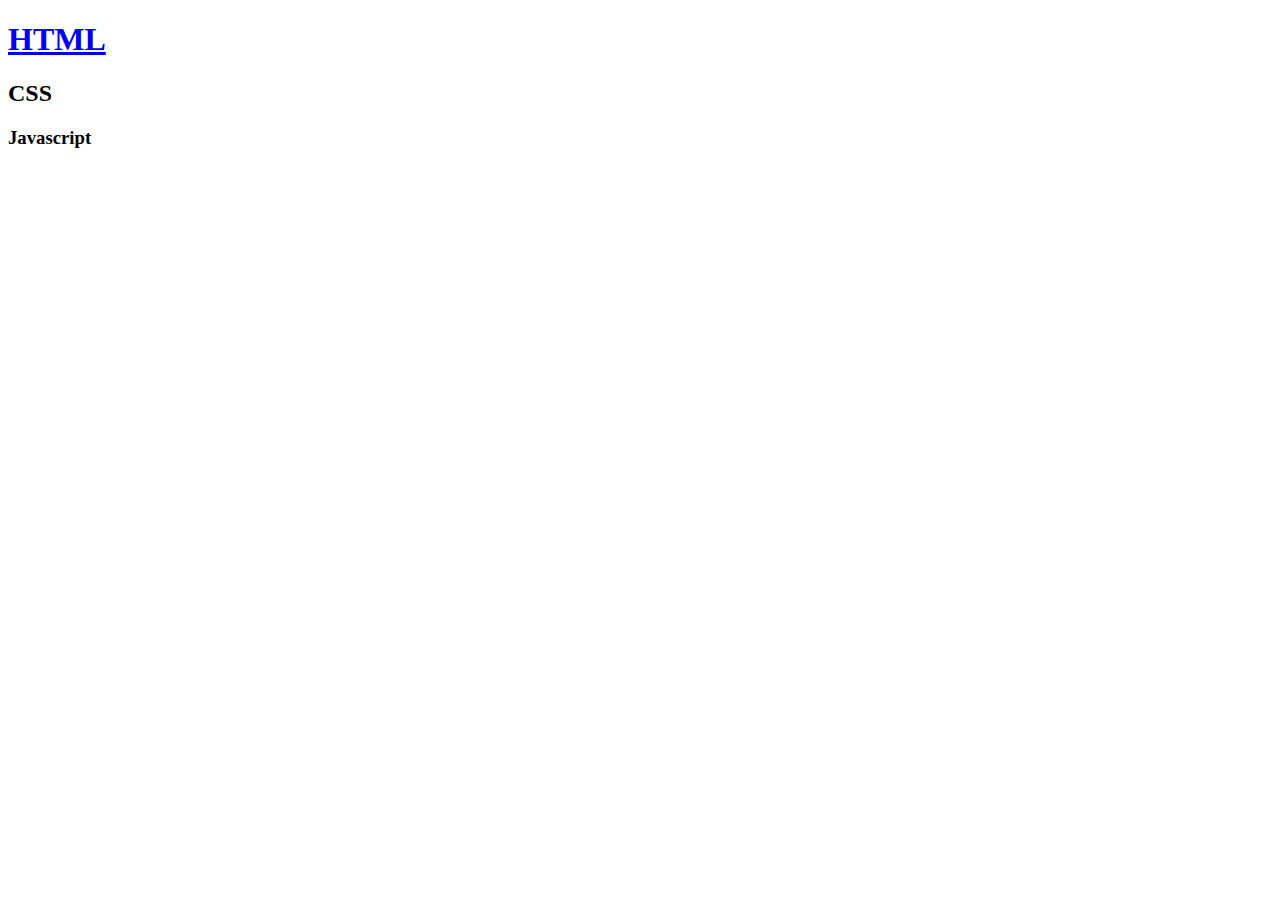
<file: MaterialCollection/index.html>
<!DOCTYPE html>
<html lang="en">
<head>
    <meta charset="UTF-8">
    <meta name="viewport" content="width=device-width, initial-scale=1.0">
    <title>Materials Learn from CIS4160</title>
</head>
<body>
    <h1><a href="html.html">HTML</a></h1>
    <h2>CSS</h2>
    <h3>Javascript</h3>
</body>
</html>
</file>
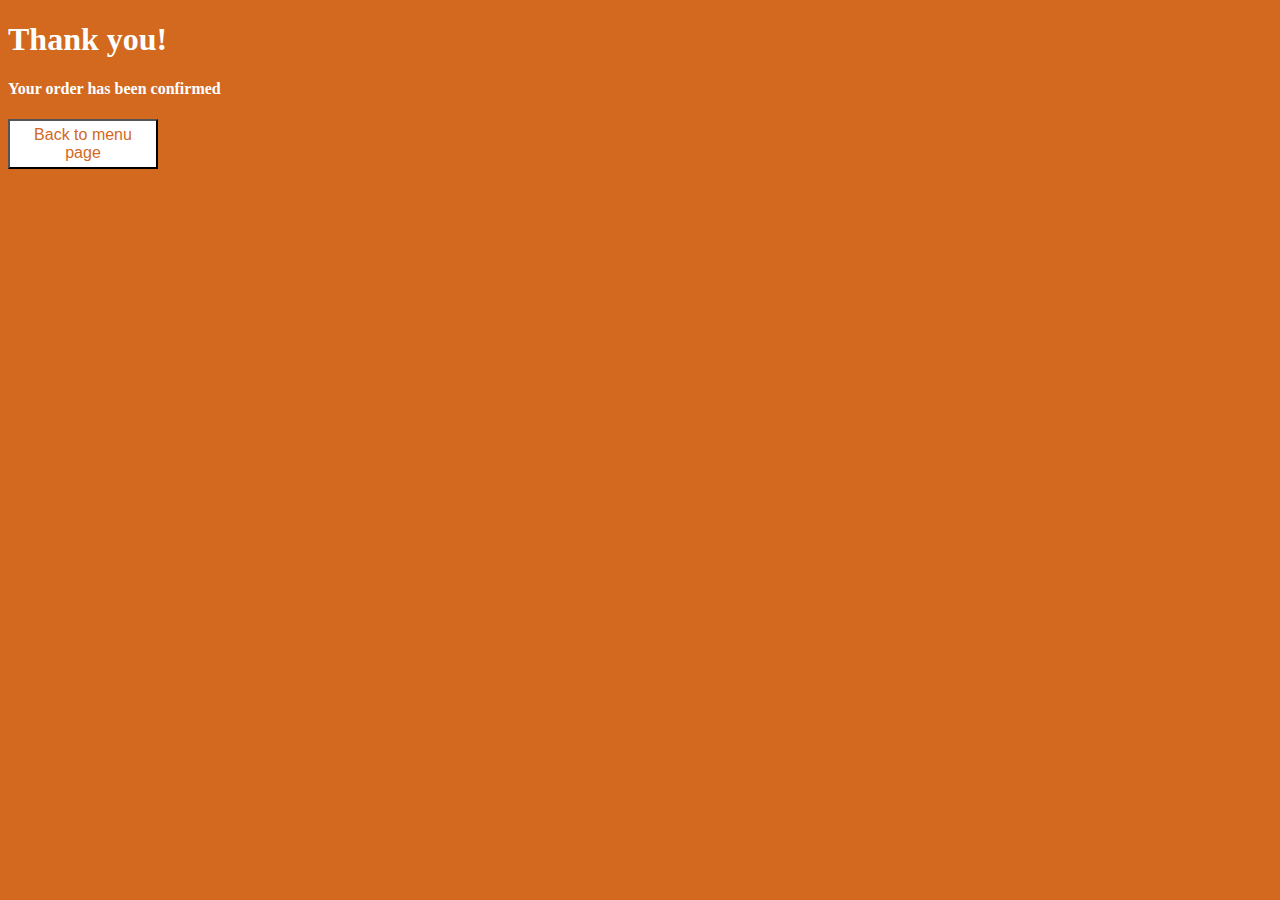
<file: Assignment#3Zhang/confirmation.html>
<!DOCTYPE html>
<html lang="en">
<head>
    <meta charset="UTF-8">
    <meta name="viewport" content="width=device-width, initial-scale=1.0">
    <title>Confirmation Page</title>
    <link href="stylesheet.css" type="text/css" rel="stylesheet">
</head>
<body>
    <h1>Thank you!</h1>
    <h4>Your order has been confirmed</h4>

    <a href="menu.html"><h4><button class="button">Back to menu page</button></h4></a>
</body>
</html>
</file>
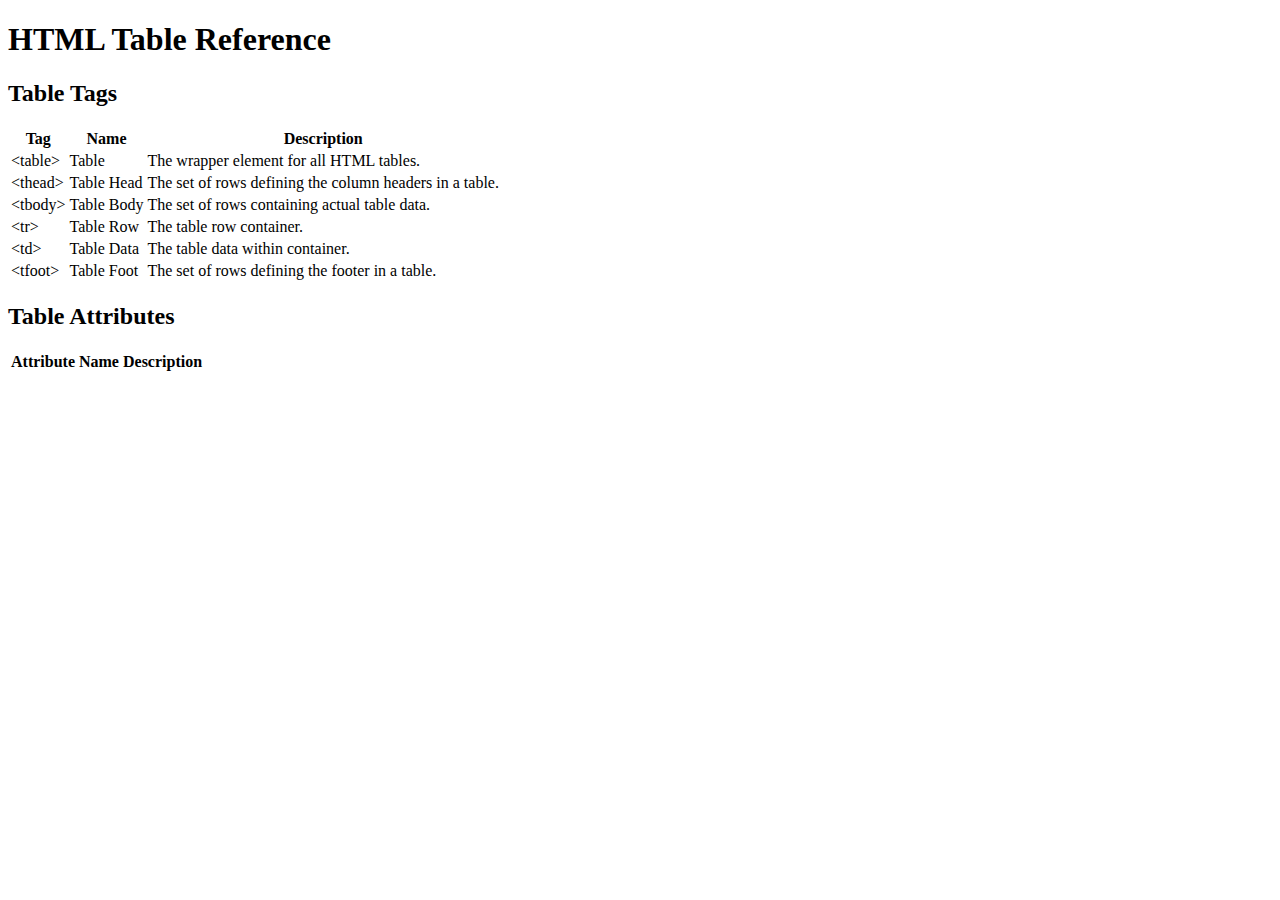
<file: MaterialCollection/html.html>
<!DOCTYPE html>
<html lang="en">
<head>
    <meta charset="UTF-8">
    <meta name="viewport" content="width=device-width, initial-scale=1.0">
    <title>HTML Information</title>
</head>
<body>
    <h1>HTML Table Reference</h1>

    <h2>Table Tags</h2>
    <table>
      <thead>
        <tr>
          <th>Tag</th>
          <th>Name</th>
          <th>Description</th>
        </tr>
      </thead>

      <tbody>
        <tr>
          <td>&lt;table&gt;</td>
          <td>Table</td>
          <td>The wrapper element for all HTML tables.</td>
        </tr>

        <tr>
          <td>&lt;thead&gt;</td>
          <td>Table Head</td>
          <td>The set of rows defining the column headers in a table.</td>
        </tr>

        <tr>
          <td>&lt;tbody&gt;</td>
          <td>Table Body</td>
          <td>The set of rows containing actual table data.</td>
        </tr>

        <tr>
          <td>&lt;tr&gt;</td>
          <td>Table Row</td>
          <td>The table row container.</td>
        </tr>

        <tr>
          <td>&lt;td&gt;</td>
          <td>Table Data</td>
          <td>The table data within container.</td>
        </tr>

        <tr>
          <td>&lt;tfoot&gt;</td>
          <td>Table Foot</td>
          <td>The set of rows defining the footer in a table.</td>
        </tr>
      </tbody>
    </table>
    <h2>Table Attributes</h2>

    <table>
      <thead>
        <tr>
          <th>Attribute</th>
          <th>Name</th>
          <th>Description</th>
        </tr>
      </thead>
      <tbody></tbody>
    </table>
</body>
</html>
</file>
<file: Assignment#3Zhang/stylesheet.css>
body{
    color:white;
    background-color: chocolate;
}

img {
    max-width: 250px;
    border: 2px;
}

table th{
    color: white;
}

.button{
    font-size: medium;
    color:chocolate;
    background-color: white;
    width: 150px;
    height:50px;
}

#shippingInfo{
    background-color: sandybrown;
}
</file>
